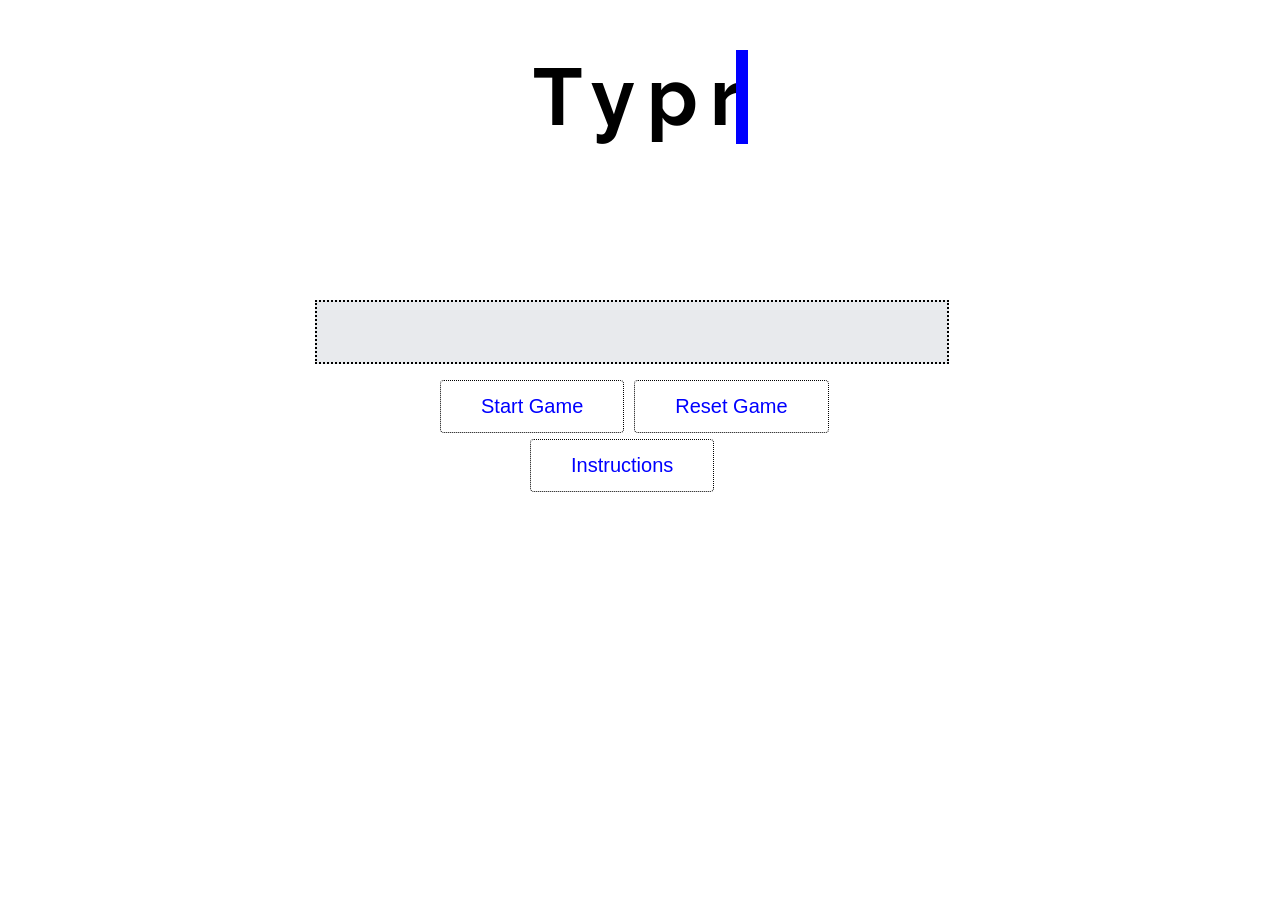
<file: index.html>
<!DOCTYPE html>
<html lang="en">
<head>
    <meta charset="UTF-8">
    <meta name="viewport" content="width=device-width, initial-scale=1.0">
    <meta http-equiv="X-UA-Compatible" content="ie=edge">
    <link rel="stylesheet" href="style.css">
    <link href="https://fonts.googleapis.com/css?family=Raleway" rel="stylesheet">
    <title>Typr: Typing Game</title>
</head>
<body>
    <div class="typewriter"><h1>Typr</h1></div>
    <div id="wrapper">
        <div id="clock"></div>
        <div id="score"></div>
        <div id="typr"></div>
        <div id="congratsd"></div>
        <div id="finalscore"></div>
        <div id="userOutput"><input type="text" id="userInput"></div>
        <div id="buttonsdiv"><button id="start" class ="button">Start Game</button> <button id="reset" class ="button">Reset Game</button> <button id="instructionsb" class ="button">Instructions</button></div>
        <div id="instructionsd">
            <ul>
                <li>Correctly type words to gain points.</li>
                <li>Race against the clock to get as many points as you can.</li>
                <li>You only have 60 seconds.</li>
            </ul>
        </div>
    </div>
    <div id="mediaQ">Sorry, this game can't be played at this width.</div>
<script src="https://ajax.googleapis.com/ajax/libs/jquery/3.2.1/jquery.min.js"></script>
<script src="main.js"></script>
<script src="game.js"></script>
<script src="word.js"></script>
</body>
</html>
</file>
<file: style.css>
/*
TYPEWRITER ANIMATION
*/

.typewriter h1 {  
  overflow: hidden; /* Ensures the content is not revealed until the animation */
  border-right: .15em solid blue; /* The typwriter cursor */
  white-space: nowrap; /* Keeps the content on a single line */
  margin: 0 auto; /* Gives that scrolling effect as the typing happens */
  letter-spacing: .15em; /* Adjust as needed */
  animation: 
    typing 3.5s steps(100, end),
    blink-caret .75s infinite;
}

/* The typing effect */
@keyframes typing {
  0% { width: 0 }
  20% { width: 20% }
  40% { width: 40% }
  60% { width: 60% }
  80% { width: 80% }
  100% { width: 100% }
}

.typewriter {
    width: 215px; height: 100px;
    margin: 0 auto;
    margin-top: 50px;
}

/* The typewriter cursor effect */
@keyframes blink-caret {
  from, to { border-color: transparent }
  50% { border-color: blue; }
}

/*
REGULAR CSS
*/

body {
    font-family: 'Raleway', sans-serif;
    font-size: 40px;
}

div {
    width: 1000px; height: 500px;
}

h1 {
    text-align: center;
}

#wrapper {
    /*border: 3px solid blue;*/
    position: relative;
    margin: 0 auto;
    margin-top: 25px;
}

#typr, 
#clock, 
#userOutput,
#buttonsdiv,
#score,
#instructionsd,
#instructionsb,
#finalscore,
#congratsd {
    position: absolute;
}

/*
WHERE WORDS ARE DISPLAYED
*/
#typr {
    /*border: 3px solid pink;*/
    top: 20px; left: 0px;
    height: 50px;
    padding: 5px;
    text-align: center;
}

/*
CLOCK STYLING
*/
#clock {
    /*border: 3px solid purple;*/
    top: 50px; left: 850px;
    width: 200px; height: 100px;
    padding: 5px;
    text-align: center;
    font-size: 30px;
}

/*
SCORE STYLING
*/
#score {
    /*border: 3px solid purple;*/
    width: 200px; height: 100px;
    top: 175px; left: 850px;
    padding: 5px;
    text-align: center;
    font-size: 30px;
}

/*
USERINPUT STYLING
*/
#userOutput {
    border: 2px dotted black;
    top: 125px; left: 175px;
    width: 620px; height: 50px;
    padding: 5px;
    background-color: #e8eaed;
    text-align: center;
}

#userOutput:hover {
    background-color: #cfd1d3;
}

#userInput {
    width: 85%; height: 60%;
    padding: 12px 20px;
    font-size: 30px;
    border: 1px dotted black;
    text-transform: uppercase;
    display: none;
}

#userInput:focus {
    background-color: #f2f7ff;
}

/*
BUTTON STYLING
*/
.button {
    padding: 14px 40px;
    border: 1px dotted black;
    font-size: 20px;
    border-radius: 4px;
    background-color: white;
    transition-duration: 0.4s;
    color: blue;
}

.button:hover {
    background-color: black;
    color: white;
}

#buttonsdiv {
    /*border: 3px solid red;*/
    width: 600px; height: 200px;
    top: 200px; left: 300px;
}

#instructionsb {
    top: 64px; left: 90px;
}

/*
LETTER STYLING
*/
.letter {
    padding: 5px;
    border: 1px black solid;
    margin-right: 5px;
    background-color: black;
    opacity: 0.5;
    color: white;
}

.letter:hover{
    transition: all 800ms;
}

.letter2 {
    letter-spacing: 5px;
    padding: 5px;
}

/*
INSTRUCTIONS
*/

#instructionsd {
    /*border: 3px pink solid;*/
    top: 300px; left: 180px;
    width: 550px; height: 200px;
    margin: 5px;
    font-size: 26px;
    text-align: center;
    display: none;
}

#instructionsd li {
    list-style-type: none;
}

/*
FINALSCORE
*/
#finalscore {
    border: 2px dotted black;
    top: 125px; left: 175px;
    width: 620px; height: 50px;
    padding: 5px;
    background-color: #e8eaed;
    text-align: center;
}

/*
CONGRATS BANANA.GIF
*/
#congratsd {
    /*border: 3px purple solid;*/
    bottom: 360px; left: 300px;
    background-image: url(images/banana.gif);
    background-repeat: no-repeat;
    width: 350px; height: 350px;
    visibility: hidden;
    margin-top: 50px;
}

/*
MEDIA QUERIES
*/

#mediaQ {
    display: none;
    font-size: 100px;
}

@media(max-width: 700px) {
    body *:not(#mediaQ) {
        display: none;
    }

    #mediaQ {
        display: inline;
    }
}
</file>
